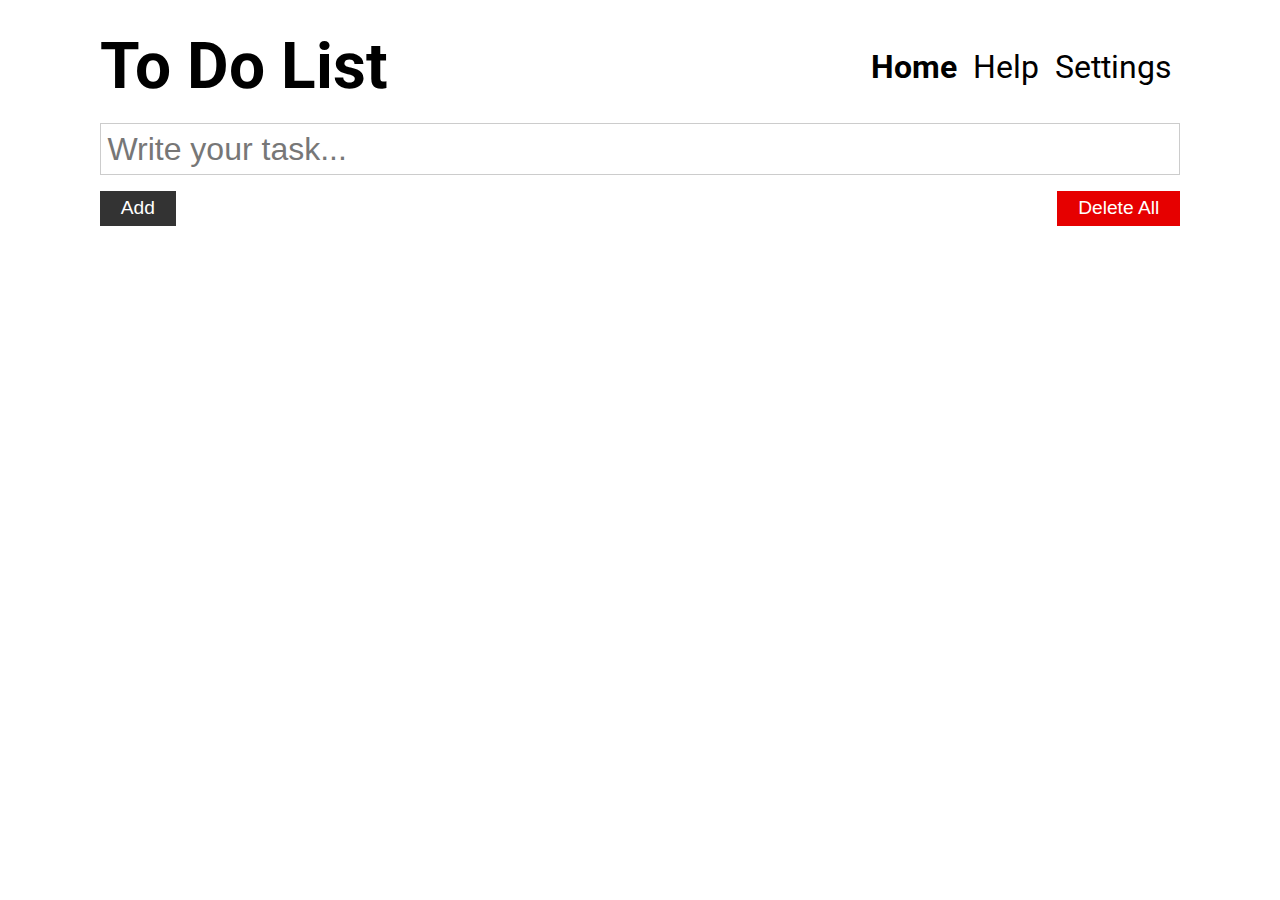
<file: index.html>
<!doctype html>
<html lang="en">

<head>
  <meta charset="utf-8">
  <title>To Do List Angular</title>
  <base href="/">
  <meta name="viewport" content="width=device-width, initial-scale=1">
  <link rel="icon" type="image/x-icon" href="favicon.ico">
  <link rel="manifest" href="manifest.webmanifest">
  <meta name="theme-color" content="#ffffff">
<link rel="stylesheet" href="styles.24228563b4c1cbbdab94.css"></head>

<body>
  <app-root></app-root>
  <noscript>Please enable JavaScript to continue using this application.</noscript>
<script src="runtime-es2015.1eba213af0b233498d9d.js" type="module"></script><script src="runtime-es5.1eba213af0b233498d9d.js" nomodule defer></script><script src="polyfills-es5.9e286f6d9247438cbb02.js" nomodule defer></script><script src="polyfills-es2015.690002c25ea8557bb4b0.js" type="module"></script><script src="main-es2015.3efd07caec72302189da.js" type="module"></script><script src="main-es5.3efd07caec72302189da.js" nomodule defer></script></body>

</html>
</file>
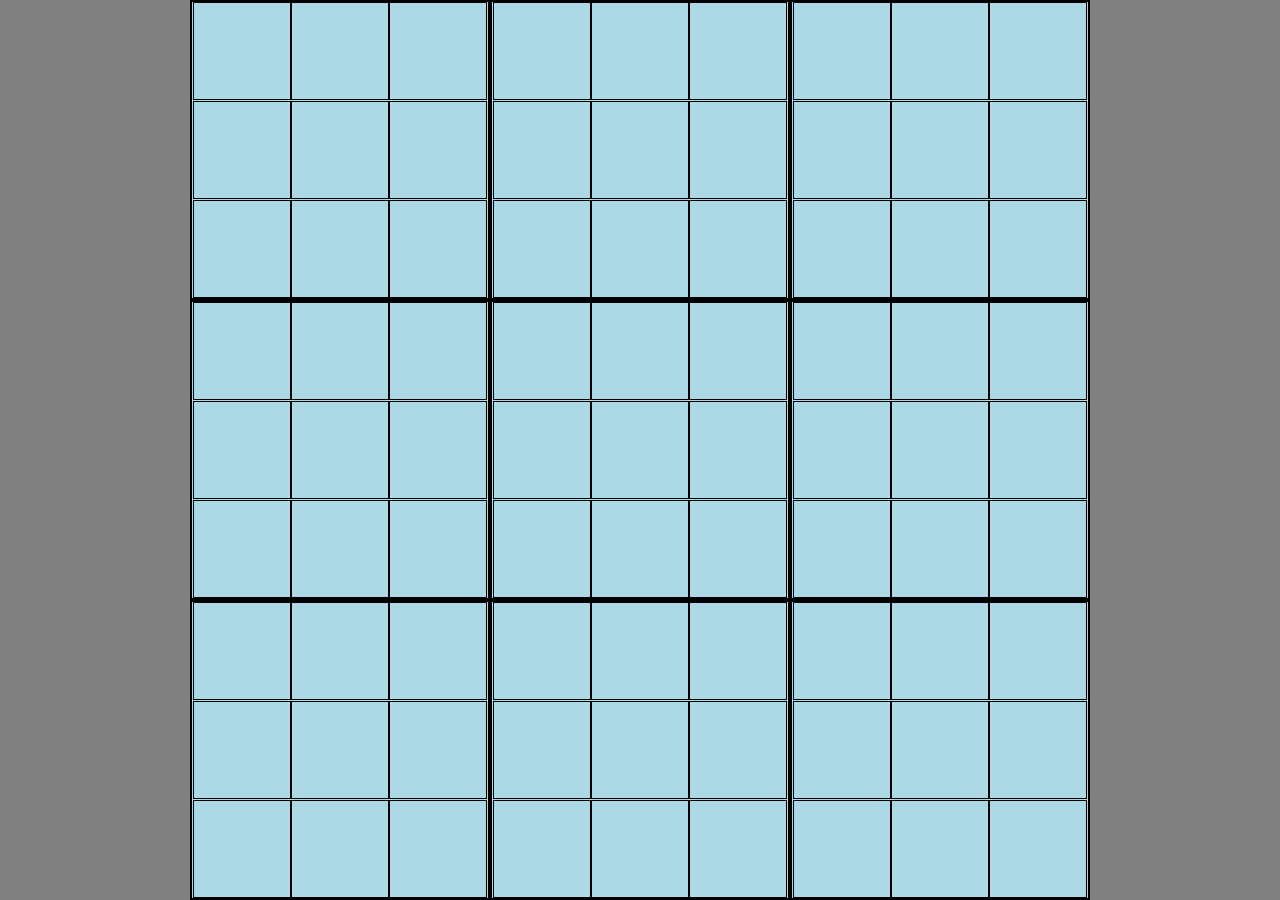
<file: Super Tic Tac Toe/index.html>
<!DOCTYPE html>
<html>
<head>
    <meta charset='utf-8'>
    <meta http-equiv='X-UA-Compatible' content='IE=edge'>
    <title>Super-Tic-Tac-Toe</title>
    <meta name='viewport' content='width=device-width, initial-scale=1'>
    <link rel='stylesheet' type='text/css' media='screen' href='style.css'>
    <link rel="icon" type="image/x-icon" href="favicon.ico">
</head>
<body>
<div class="game">
    <div id="area">
    </div>
</div>
<script src='script.js'></script>
</body>
</html>
</file>
<file: styles.24228563b4c1cbbdab94.css>
@import url("https://fonts.googleapis.com/css?family=Roboto");*{box-sizing:border-box;margin:0;padding:0;-webkit-user-select:none;-moz-user-select:none;-ms-user-select:none;user-select:none}:focus{outline:none}.wrapper{font-family:Roboto,sans-serif;font-size:2rem;line-height:1.6;background-color:#fff;color:#000;position:absolute;top:0;right:0;bottom:0;left:0;overflow-y:scroll;padding:0 20px;margin:0 auto}.container{max-width:1080px;margin:0 auto;padding-top:1rem}a{text-decoration:none}a:hover{color:#666}ul{list-style:none}.header{display:flex;justify-content:space-between;align-items:center}h1{cursor:pointer}h1.active{cursor:default}.pages{margin:0 8px 0 0}a{display:inline-block;margin:0 0 0 1rem;color:#000}a.active{font-weight:700;color:#000;cursor:default}.lily{display:flex;flex-direction:row;justify-content:space-between;font-size:2rem;cursor:pointer}.done{text-decoration:line-through}.btn{display:inline-block;background:#333;color:#fff;padding:.4rem 1.3rem;font-size:1.2rem;border:none;cursor:pointer;margin-right:.5rem;transition:opacity .2s ease-in;outline:none;text-decoration:none}.btn:disabled{background:#ccc;color:#000;cursor:not-allowed}.btn:hover{opacity:.8}.deleteBtn{background-color:#e60000;margin:8px 0}.deleteCurrentBtn{padding:.4rem 2.15rem;text-decoration:none}.form-control{margin-top:.3rem}input{width:100%;padding:.4rem;font-size:2rem;border:1px solid #ccc;margin:.2rem 0}input::-webkit-input-placeholder{color:#777}hr{margin:.5rem 0}html{margin:0 .5rem}.text{word-wrap:break-word;display:inline-block;max-width:85%}.active{background-color:#fff;color:#000}.buttons{position:relative}app-delete-btn{position:absolute;right:0}.toggle{width:40px;height:20px;cursor:pointer;-webkit-tap-highlight-color:transparent;transform:translateZ(0)}.toggle,.toggle:before{position:relative;display:block}.toggle:before{content:"";top:3px;left:3px;width:34px;height:14px;background:#9a9999;border-radius:8px;transition:background .2s ease}.toggle span{position:absolute;top:0;left:0;width:20px;height:20px;display:block;background:#fff;border-radius:10px;box-shadow:0 3px 8px rgba(154,153,153,.5);transition:all .2s ease}.toggle span:before{content:"";position:absolute;display:block;margin:-18px;width:56px;height:56px;background:rgba(79,46,220,.5);border-radius:50%;transform:scale(0);opacity:1;pointer-events:none}#cbx:checked+.toggle:before{background:#947ada}#cbx:checked+.toggle span{background:#4f2edc;transform:translateX(20px);transition:all .2s cubic-bezier(.8,.4,.3,1.25);box-shadow:0 3px 8px rgba(79,46,220,.2)}#cbx:checked+.toggle span:before{transform:scale(1);opacity:0;transition:all .4s ease}.wrapper.darkTheme{position:absolute;top:0;right:0;bottom:0;left:0}.wrapper.darkTheme,.wrapper.darkTheme a{background-color:#28085a;color:#f5e9e9}.wrapper.darkTheme a:hover{color:#eee}.wrapper.darkTheme a.active{font-weight:700;color:#fff}.wrapper.darkTheme .btn{background-color:#f5e9e9;color:#28085a}.wrapper.darkTheme .btn:disabled{background-color:#28085a;color:#f5e9e9}.wrapper.darkTheme .deleteBtn{background-color:#e60000;color:#eee}.wrapper.darkTheme input{border-radius:.3rem;border:2px solid #ccc}.wrapper.darkTheme .active,.wrapper.darkTheme input{background-color:#28085a;color:#f5e9e9}.checkBox{display:inline-block;margin:0 1rem}
</file>
<file: Super Tic Tac Toe/style.css>
.game {
    position: absolute;
    top:0;
    right: 0;
    bottom: 0;
    left:0;

    width: 100%;
    height: 100%;
    background-color: gray;
    display: flex;
    justify-content: center;
    align-items: center;
    /* psevdo pref */
    -moz-user-select: none;
    -khtml-user-select: none;
    user-select: none;  
}

#area {
    width: 600px;
    height: 600px;
    display: flex;
    flex-wrap: wrap;
}

.bigCell{
    width: 200px;
    height: 200px;
    background-color: blanchedalmond;
    border: 2px solid black;
    box-sizing: border-box;
    display: flex;
    justify-content: center;
    align-items: center;
    flex-wrap: wrap;
    color: red;
    font-size: 150px;
}

.available{
    background-color: lightblue;
}

.smallCell{
    width: 65px;
    height: 65px;
    border: 1px solid black;
    box-sizing: border-box;
    display: flex;
    justify-content: center;
    align-items: center;    
    color: red;
    font-size: 50px;
}

.lastTurn{
    background-color: yellowgreen;
}

@media all and (max-width:600px) {
    #area{
        width: 300px;
        height: 300px;
    }
    .bigCell{
        width: 100px;
        height: 100px;
        font-size: 75px;
    }
    .smallCell{
        width: 32px;
        height: 32px;
        font-size: 25px;
    }
}

@media all and (min-height:900px) {
    #area{
        width: 900px;
        height: 900px;
    }
    .bigCell{
        width: 300px;
        height: 300px;
        font-size: 225px;
    }
    .smallCell{
        width: 98px;
        height: 98px;
        font-size: 75px;
    }
}
</file>
